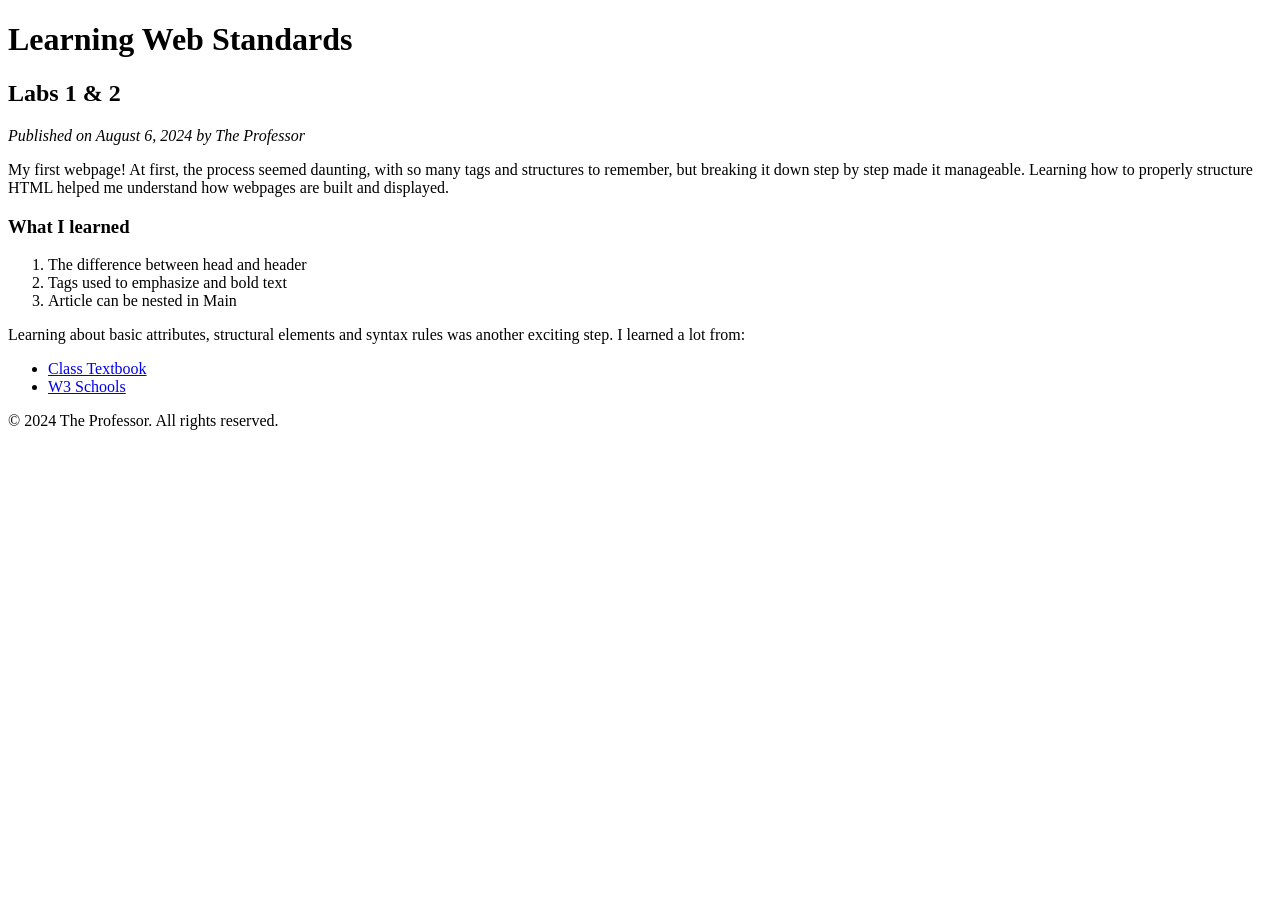
<file: lab02/index.html>
<!DOCTYPE html>
<html lang="en">
<head>
    <meta charset="UTF-8">
    <meta name="viewport" content="width=device-width, initial-scale=1.0">
    <title>Learning Web Standards</title>
</head>
<body>
        <header>
            <h1>Learning Web Standards</h1>
        </header>

        <main>
            <article>

            
            <h2>Labs 1 & 2</h2>

            <p><em>Published on August 6, 2024 by The Professor </em></p>

            <p>My first webpage! At first, the process seemed daunting, 
               with so many tags and structures to remember, but breaking
               it down step by step made it manageable. Learning how to properly
               structure HTML helped me understand how webpages are built and displayed.
            </p>

            <h3>What I learned</h3>

            <ol>
                <li>The difference between head and header</li>
                <li>Tags used to emphasize and bold text</li>
                <li>Article can be nested in Main</li>
            </ol>

            <p>Learning about basic attributes, structural elements and syntax rules was another exciting step. 
                I learned a lot from:
            </p>

            <ul>
                <li> <a href ="https://opencontent.ccbcmd.edu/csit121/">Class Textbook</a></li>
                <li> <a href = "https://www.w3schools.com/html/"> W3 Schools</a></li>
            
            </ul>

            </article>
        </main>
        
        
        <footer>
            <p>&copy; 2024 The Professor. All rights reserved.</p>
        </footer>

    
</body>
</html>
</file>
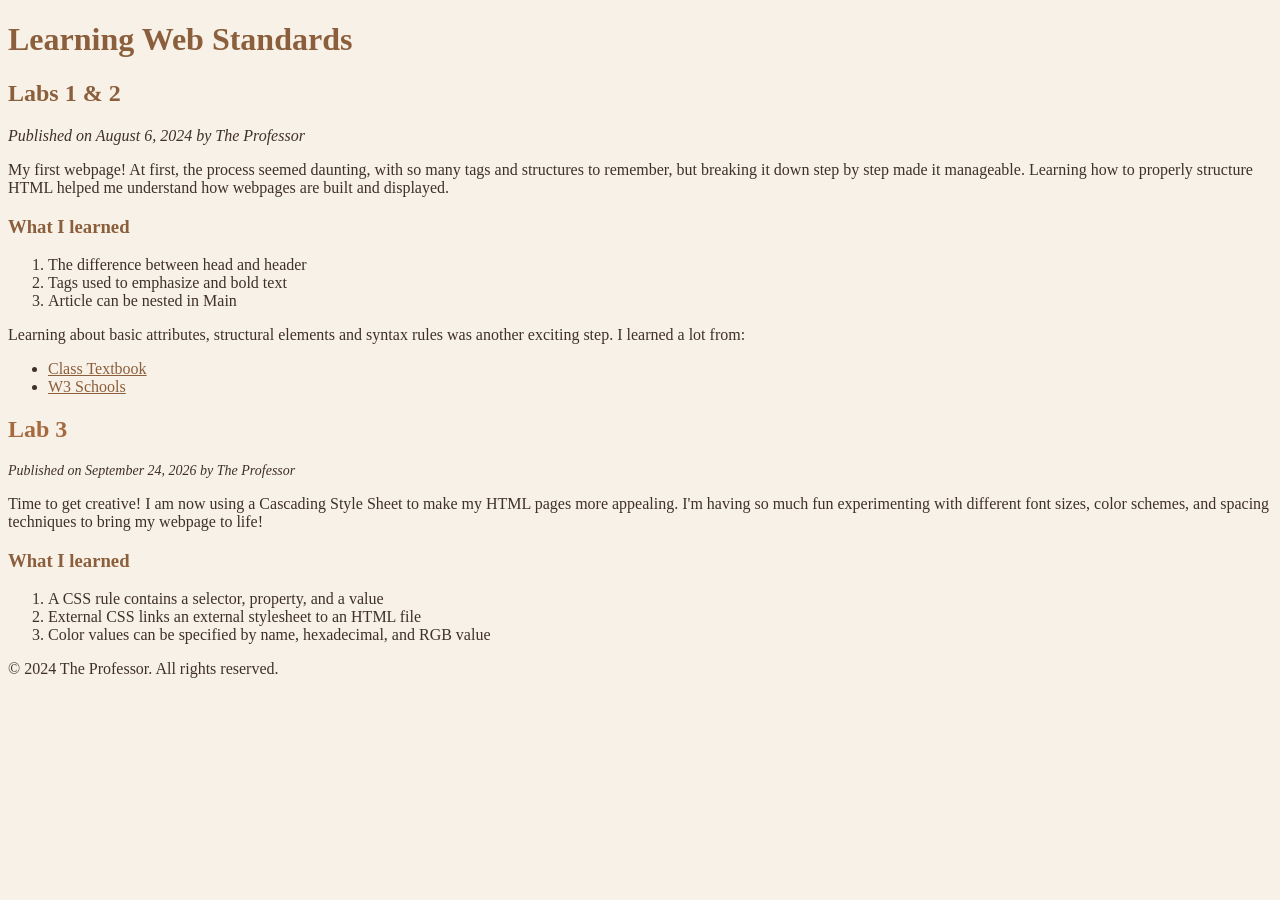
<file: lab03/index.html>
<!DOCTYPE html>
<html lang="en">
<head>
    <meta charset="UTF-8">
    <meta name="viewport" content="width=device-width, initial-scale=1.0">
    <title>Learning Web Standards</title>
    <link rel="stylesheet" href="style.css">
</head>
<body>
        <header>
            <h1>Learning Web Standards</h1>
        </header>

        <main>
            <article>

            
            <h2>Labs 1 & 2</h2>

            <p><em>Published on August 6, 2024 by The Professor </em></p>

            <p>My first webpage! At first, the process seemed daunting, 
               with so many tags and structures to remember, but breaking
               it down step by step made it manageable. Learning how to properly
               structure HTML helped me understand how webpages are built and displayed.
            </p>

            <h3>What I learned</h3>

            <ol>
                <li>The difference between head and header</li>
                <li>Tags used to emphasize and bold text</li>
                <li>Article can be nested in Main</li>
            </ol>

            <p>Learning about basic attributes, structural elements and syntax rules was another exciting step. 
                I learned a lot from:
            </p>

            <ul>
                <li> <a href ="https://opencontent.ccbcmd.edu/csit121/">Class Textbook</a></li>
                <li> <a href = "https://www.w3schools.com/html/"> W3 Schools</a></li>
            
            </ul>

            </article>

            <article>
                <h2 id="lab3">Lab 3</h2>

                <p class="date"><em>Published on September 24, 2026 by The Professor</em></p>

                <p> Time to get creative! I am now using a Cascading Style Sheet to make my HTML pages
                    more appealing. I'm having so much fun experimenting with different font sizes,
                    color schemes, and spacing techniques to bring my webpage to life!
                </p>

                <h3>What I learned</h3>
            
            <ol>
                <li>A CSS rule contains a selector, property, and a value</li>
                <li>External CSS links an external stylesheet to an HTML file</li>
                <li>Color values can be specified by name, hexadecimal, and RGB value</li>
            </ol>

            </article>
        </main>
        
        
        <footer>
            <p>&copy; 2024 The Professor. All rights reserved.</p>
        </footer>

    
</body>
</html>
</file>
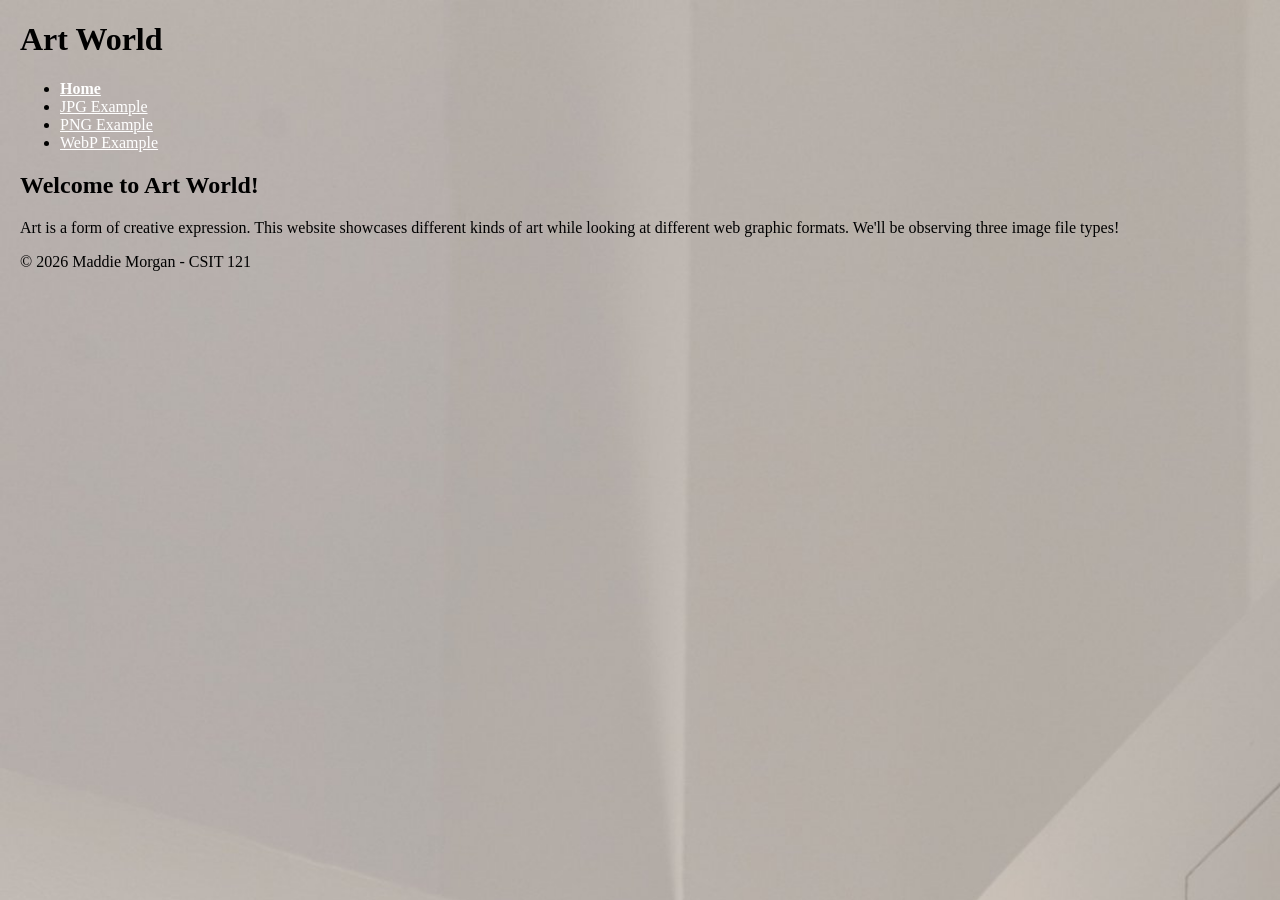
<file: lab04/index.html>
<!DOCTYPE html>
<html lang="en">
<head>
    <meta charset="UTF-8">
    <meta name="viewport" content="width=device-width, initial-scale=1.0">
    <title>My Art Webpage </title>
    <link rel ="stylesheet" href="styles.css">
    <link rel ="icon" href="favicon.ico" type="image/x-icon">
</head>
<body>
    <header>
        <h1>Art World</h1>
        <nav>
            <ul>
                <li><a href="index.html" class="current">Home</a></li>
                <li><a href="jpg.html">JPG Example</a></li> 
                <li><a href="png.html">PNG Example</a></li>
                <li><a href="webp.html">WebP Example</a></li>
            </ul>
        </nav>
    </header>


    <main>
        <h2>Welcome to Art World!</h2>
        <p> Art is a form of creative expression. This website showcases different kinds of art while looking at
            different web graphic formats. We'll be observing three image file types!
        </p>

    </main>
    
    <footer>
        <P>&copy; 2026 Maddie Morgan - CSIT 121 </P>
    </footer>
    
</body>
</html>
</file>
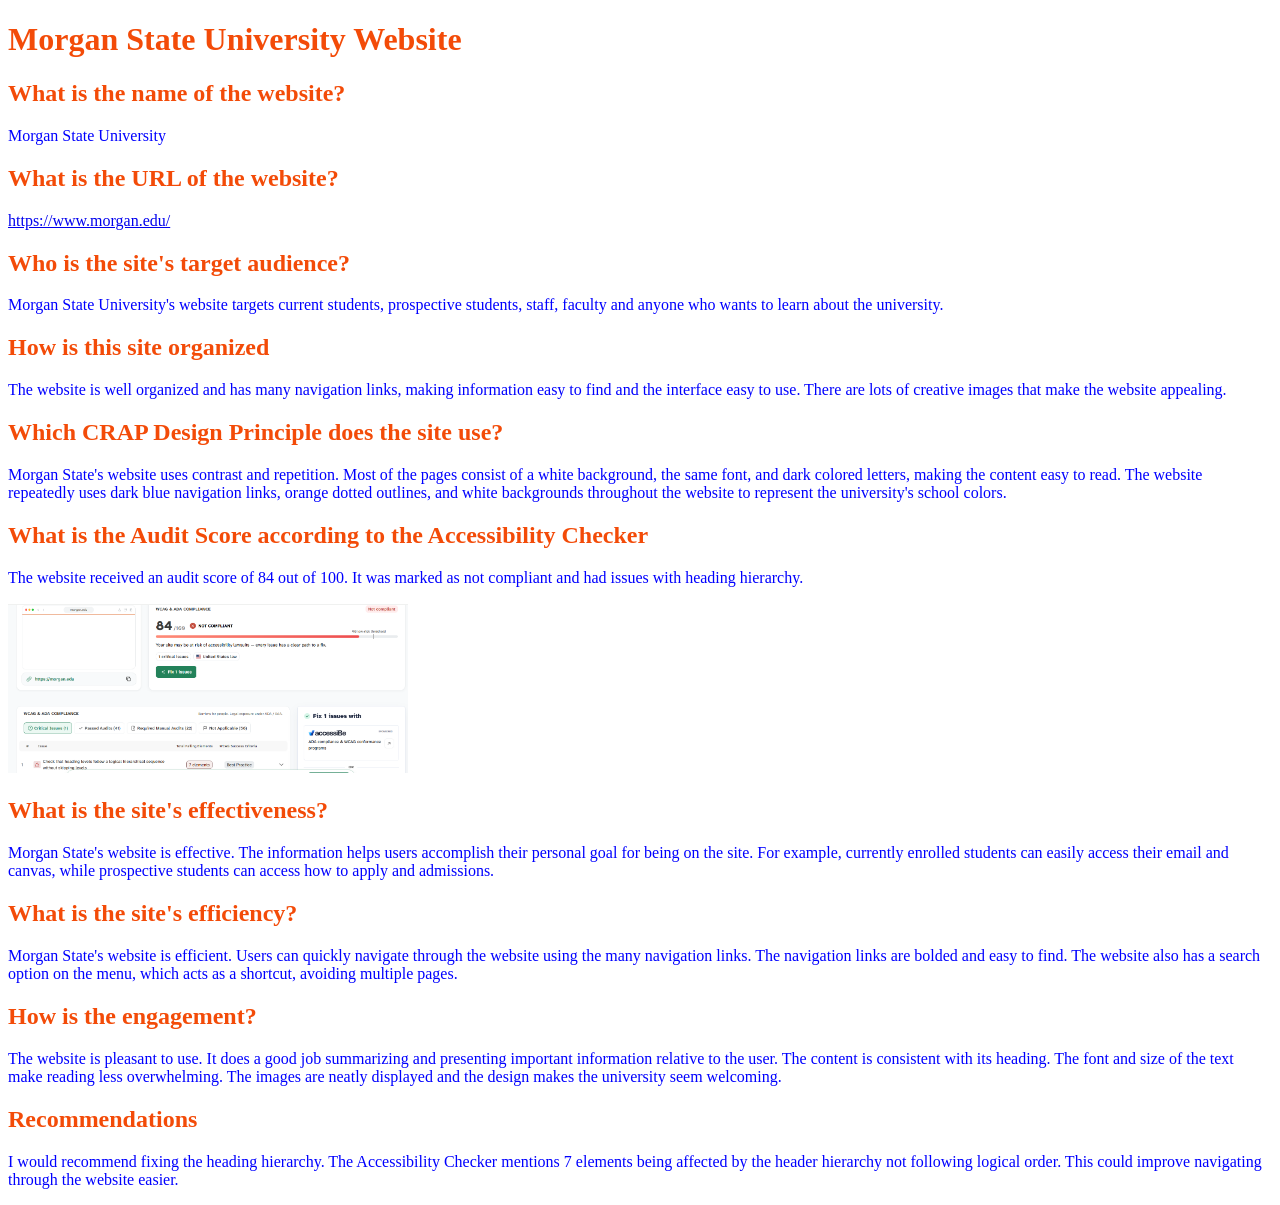
<file: lab06/index.html>
<!DOCTYPE html>
<html lang="en">
<head>
    <meta charset="UTF-8">
    <meta name="viewport" content="width=device-width, initial-scale=1.0">
    <title>Morgan State University Evaluation</title>
    <style> 
        img {
            width:400px;
            height:auto;
        }

        p{
            color:blue;
        }

        h1, h2{
            color:rgb(243, 75, 8);
        }

        a:hover{
                        color:rgb(243, 75, 8);
        }
    </style>
</head>
<body>
    <header>
        <h1> Morgan State University Website</h1>
    </header>
    <main>
        <section>
            <h2>What is the name of the website?</h2>
            <p>Morgan State University</p>

        </section>

        <section>
            <h2>What is the URL of the website?</h2>
            <p>
                <a href="https://www.morgan.edu/">https://www.morgan.edu/</a>
            </p>    
        </section>

        <section>
            <h2>Who is the site's target audience?</h2>
            <p>
                Morgan State University's website targets current students, 
                prospective students, staff, faculty and anyone who wants to
                learn about the university.
            </p>
        </section>

        <section>
           <h2>How is this site organized</h2>
           <p>
                The website is well organized and has many
                navigation links, making information easy to find
                and the interface easy to use. There are lots of creative images
                that make the website appealing.

           </p>
        </section>

        <section>
            <h2>Which CRAP Design Principle does the site use?</h2>
            <p> 
                Morgan State's website uses contrast and repetition. Most 
                of the pages consist of a white background, the same font, and dark colored letters,
                making the content easy to read. The website repeatedly uses
                dark blue navigation links, orange dotted outlines, and white backgrounds
                throughout the website to represent the university's school colors. 
            </p>
        </section>

        <section>
            <h2>What is the Audit Score according to the Accessibility Checker </h2>
            <p>
               The website received an audit score of 84 out of 100.
               It was marked as not compliant and had issues with heading hierarchy. 
            </p>
            <img src="msuchecker.png" alt="Accessibility Checker Results for Morgan State University website">
        </section>

        <section>
            <h2>What is the site's effectiveness?</h2>
            <p>
                Morgan State's website is effective. The information
                helps users accomplish their personal goal for being on the site.
                For example, currently enrolled students can easily
                access their email and canvas, while prospective students
                can access how to apply and admissions.
            </p>
        </section>

          <section>
            <h2>What is the site's efficiency?</h2>
            <p>
                Morgan State's website is efficient. Users can quickly navigate through
                the website using the many navigation links. The navigation links are 
                bolded and easy to find. The website also has a search option on the menu, 
                which acts as a shortcut, avoiding multiple pages. 
            </p>
         </section>
           
         
         <section>
            <h2>How is the engagement?</h2>
            <p>
                The website is pleasant to use. It does a good job summarizing and presenting 
                important information relative to the user. The content is consistent with its heading.
                The font and size of the text make reading less overwhelming. The images
                are neatly displayed and the design makes the university seem welcoming. 
            </p>
        </section>

        <section>
            <h2>Recommendations</h2>
            <p>
                I would recommend fixing the heading hierarchy. The Accessibility
                Checker mentions 7 elements being affected by the header hierarchy not following
                logical order. This could improve navigating through the website easier. 
            </p>
        </section>

        
    </main>
    
</body>
</html>
</file>
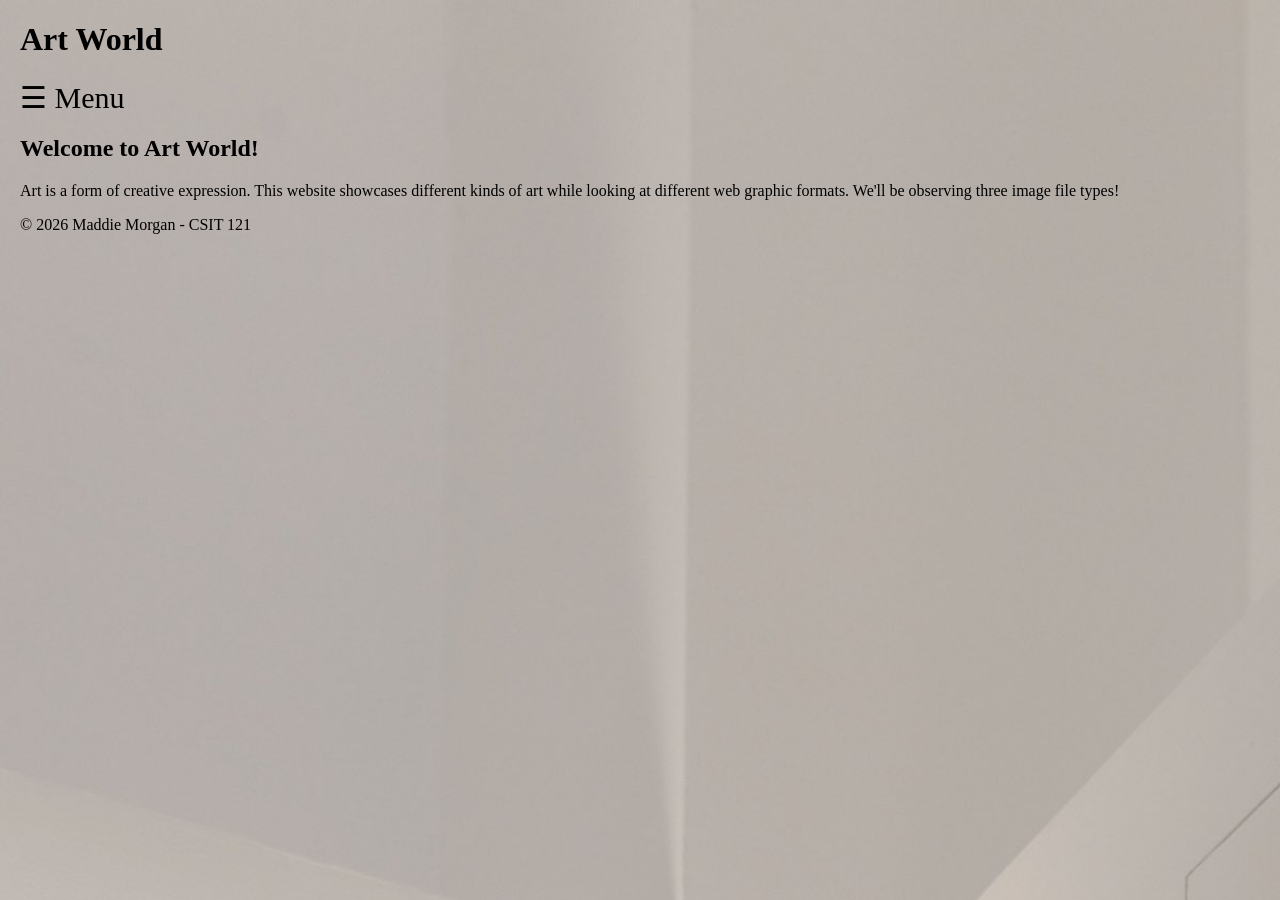
<file: lab08/index.html>
<!DOCTYPE html>
<html lang="en">
<head>
    <meta charset="UTF-8">
    <meta name="viewport" content="width=device-width, initial-scale=1.0">
    <title>My Art Webpage </title>
    <link rel ="stylesheet" href="styles.css">
    <link rel ="icon" href="favicon.ico" type="image/x-icon">
</head>
<body>
    <header>
        <h1>Art World</h1>
            <nav id="mySidenav" class="sidenav">
                <a href="javascript:void(0)" class="closebtn" onclick="closeNav()">&times;</a>
                <a href="index.html" class="current">Home</a>
                <a href="jpg.html">JPG Example</a>
                <a href="png.html">PNG Example</a>
                <a href="webp.html">WebP Example</a>
            </nav>
            <span style="font-size:30px;cursor:pointer" onclick="openNav()">&#9776; Menu</span>
    </header>


    <main>
        <h2>Welcome to Art World!</h2>
        <p> Art is a form of creative expression. This website showcases different kinds of art while looking at
            different web graphic formats. We'll be observing three image file types!
        </p>

    </main>
    
    <footer>
        <P>&copy; 2026 Maddie Morgan - CSIT 121 </P>
    </footer>

    <script>
        function openNav() {
        document.getElementById("mySidenav").style.width = "250px";
        }

        function closeNav() {
        document.getElementById("mySidenav").style.width = "0";
        }
    </script>
    
</body>
</html>
</file>
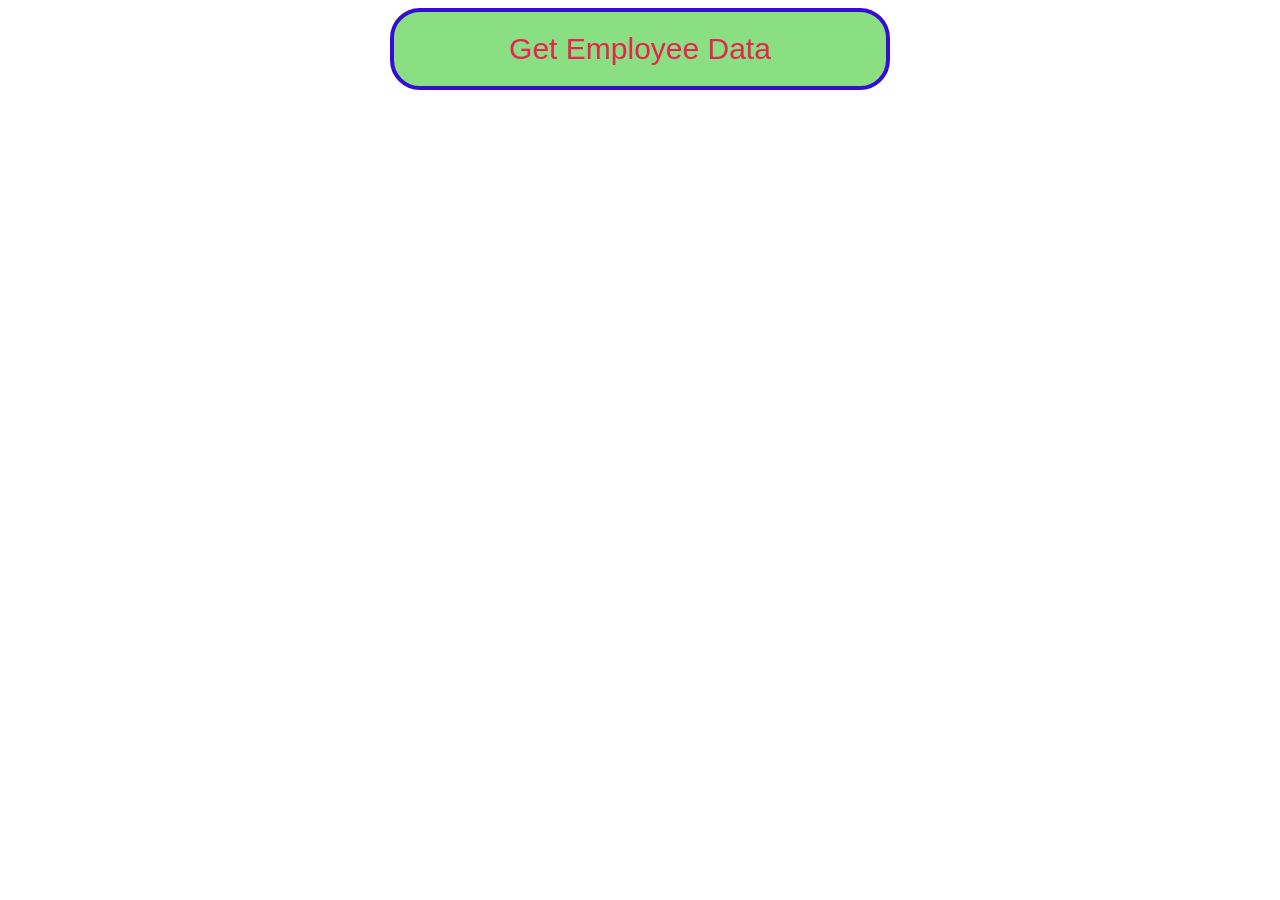
<file: lab09/index.html>
<!DOCTYPE html>
<html lang="en">
<head>
    <meta charset="UTF-8">
    <title>Reads the XML data using JavaScript</title>

    <!-- CSS -->
    <style>
        table {
            border-collapse: collapse;
            width: 100%;
        }

        th,
        td {
            text-align: left;
            padding: 8px;
        }

        tr:nth-child(even) {
            background-color: #7ce2af
        }

        th {
            background-color: #7c0f65;
            color: white;
        }

        .button {
            position: relative;
            text-align: center;
            padding: 20px;
            border: 4px solid rgb(55, 12, 211);
            background: rgba(20, 192, 4, 0.5);
            color: rgb(230, 36, 78);
            outline: none;
            border-radius: 30px;
            font-size: 30px;
            width: 500px;

        }

        .button:hover {
            color: black;
            background: white;
        }

        .button-container {
            text-align: center;
        }
    </style>

    <!--JavaScript-->
    <script>
       function loadXMLDoc() {
    // AI-assisted code: Toggle employee table visibility
    let table = document.getElementById("id");
    let button = document.getElementById("employeeButton");

    if (table.style.display === "table") {
        table.style.display = "none";
        button.textContent = "Get Employee Data";
        return;
    }

    let xmlhttp = new XMLHttpRequest();
            xmlhttp.onreadystatechange = function () {

                // Request finished and response 
                // is ready and Status is "OK"
                if (this.readyState == 4 && this.status == 200) {
                    empDetails(this);
                }
            };

            // employee.xml is the external xml file
            xmlhttp.open("GET", "employee.xml", true);
            xmlhttp.send();
        }

        function empDetails(xml) {
            let i;
            let xmlDoc = xml.responseXML;
            let table =
                `<tr><th>Firstname</th><th>Lastname</th>
                    <th>Title</th><th>Division</th>
                    <th>Building</th><th>Room</th>
                </tr>`;
            let x = xmlDoc.getElementsByTagName("employee");

            // Start to fetch the data by using TagName 
            for (i = 0; i < x.length; i++) {
                table += "<tr><td>" +
                    x[i].getElementsByTagName("firstname")[0]
                        .childNodes[0].nodeValue + "</td><td>" +
                    x[i].getElementsByTagName("lastname")[0]
                        .childNodes[0].nodeValue + "</td><td>" +
                    x[i].getElementsByTagName("title")[0]
                        .childNodes[0].nodeValue + "</td><td>" +
                    x[i].getElementsByTagName("division")[0]
                        .childNodes[0].nodeValue + "</td><td>" +
                    x[i].getElementsByTagName("building")[0]
                        .childNodes[0].nodeValue + "</td><td>" +
                    x[i].getElementsByTagName("room")[0]
                        .childNodes[0].nodeValue + "</td></tr>";
            }

            // Print the xml data in table form
            document.getElementById("id").innerHTML = table;
            // AI-assisted code: Show the table and update the button text
            document.getElementById("id").style.display = "table";
            document.getElementById("employeeButton").textContent = "Close Employee Data";
        }
    </script>
</head>

<body>
    <div class="button-container">
        <button type="button" id="employeeButton" class="button" onclick="loadXMLDoc()">
                Get Employee Data
        </button>
    </div>

    <br><br>
    <table id="id"></table>
</body>

</html>
</file>
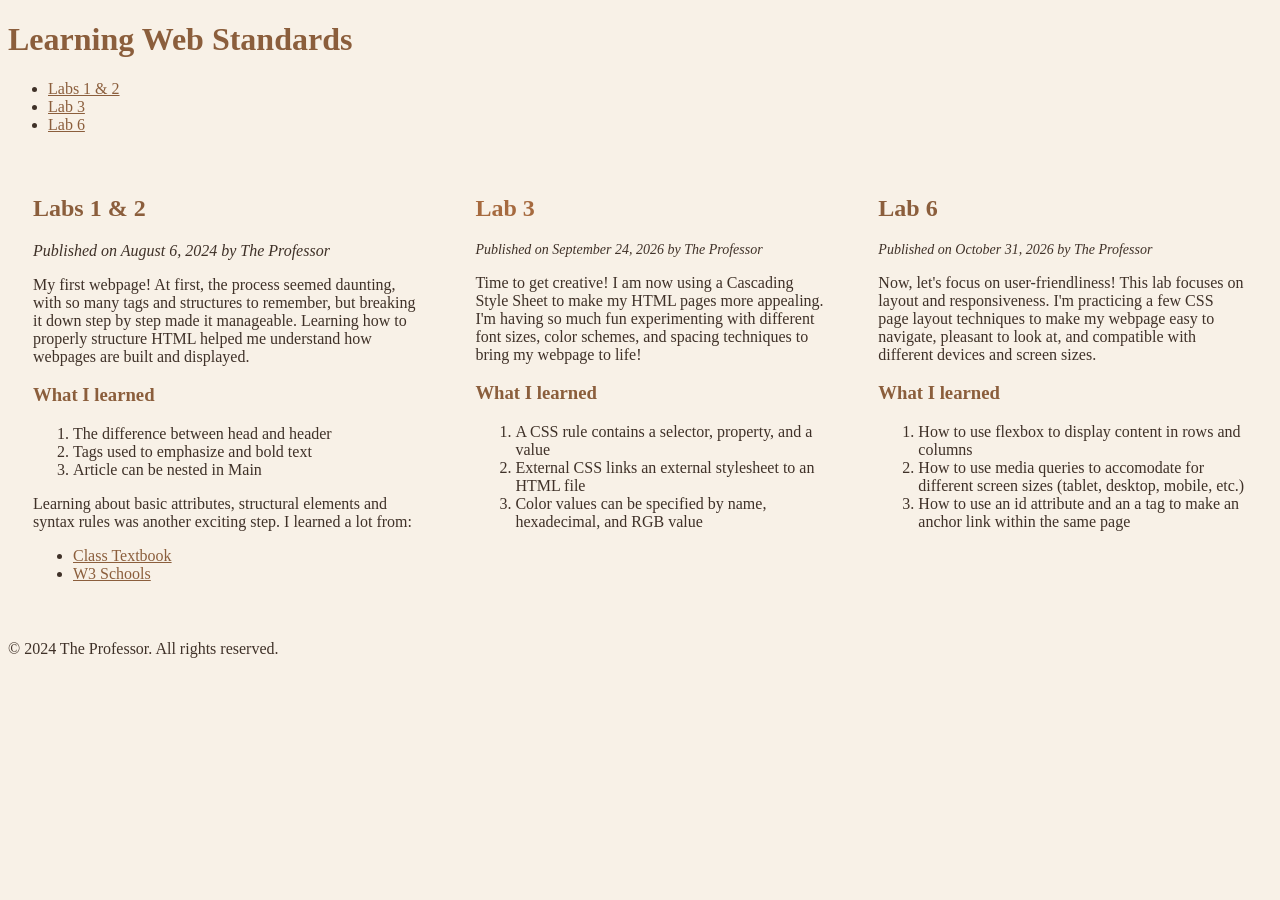
<file: layoutlab/index.html>
<!DOCTYPE html>
<html lang="en">
<head>
    <meta charset="UTF-8">
    <meta name="viewport" content="width=device-width, initial-scale=1.0">
    <title>Learning Web Standards</title>
    <link rel="stylesheet" href="style.css">
</head>
<body>
        <header>
            <h1>Learning Web Standards</h1>
        </header>

    
        <nav>
            <ul>    

                <li>
                <a href="#labs1&2">Labs 1 & 2</a>
                </li>

                <li>
                <a href="#lab3">Lab 3</a>
                </li>

                <li>
                <a href="#lab6">Lab 6</a>
                </li>
            </ul>
        </nav>

        <main>
            <article id ="labs1&2">

            
            <h2>Labs 1 & 2</h2>

            <p><em>Published on August 6, 2024 by The Professor </em></p>

            <p>My first webpage! At first, the process seemed daunting, 
               with so many tags and structures to remember, but breaking
               it down step by step made it manageable. Learning how to properly
               structure HTML helped me understand how webpages are built and displayed.
            </p>

            <h3>What I learned</h3>

            <ol>
                <li>The difference between head and header</li>
                <li>Tags used to emphasize and bold text</li>
                <li>Article can be nested in Main</li>
            </ol>

            <p>Learning about basic attributes, structural elements and syntax rules was another exciting step. 
                I learned a lot from:
            </p>

            <ul>
                <li> <a href ="https://opencontent.ccbcmd.edu/csit121/">Class Textbook</a></li>
                <li> <a href = "https://www.w3schools.com/html/"> W3 Schools</a></li>
            
            </ul>

            </article>

            <article>
                <h2 id="lab3">Lab 3</h2>

                <p class="date"><em>Published on September 24, 2026 by The Professor</em></p>

                <p> Time to get creative! I am now using a Cascading Style Sheet to make my HTML pages
                    more appealing. I'm having so much fun experimenting with different font sizes,
                    color schemes, and spacing techniques to bring my webpage to life!
                </p>

                <h3>What I learned</h3>
            
            <ol>
                <li>A CSS rule contains a selector, property, and a value</li>
                <li>External CSS links an external stylesheet to an HTML file</li>
                <li>Color values can be specified by name, hexadecimal, and RGB value</li>
            </ol>

            </article>

            <article>
                <h2 id="lab6">Lab 6</h2>

                <p class="date"><em>Published on October 31, 2026 by The Professor</em></p>

                <p>Now, let's focus on user-friendliness! This lab focuses on layout and responsiveness. I'm practicing
                    a few CSS page layout techniques to make my webpage easy to navigate, pleasant to look at, and compatible 
                    with different devices and screen sizes.
                    
                </p>

                <h3>What I learned</h3>

                <ol>
                    <li>How to use flexbox to display content in rows and columns</li>
                    <li>How to use media queries to accomodate for different screen sizes (tablet, desktop, mobile, etc.)</li>
                    <li>How to use an id attribute and an a tag to make an anchor link within the same page</li>
                </ol>


            </article>
        </main>
        
        
        <footer>
            <p>&copy; 2024 The Professor. All rights reserved.</p>
        </footer>

    
</body>
</html>
</file>
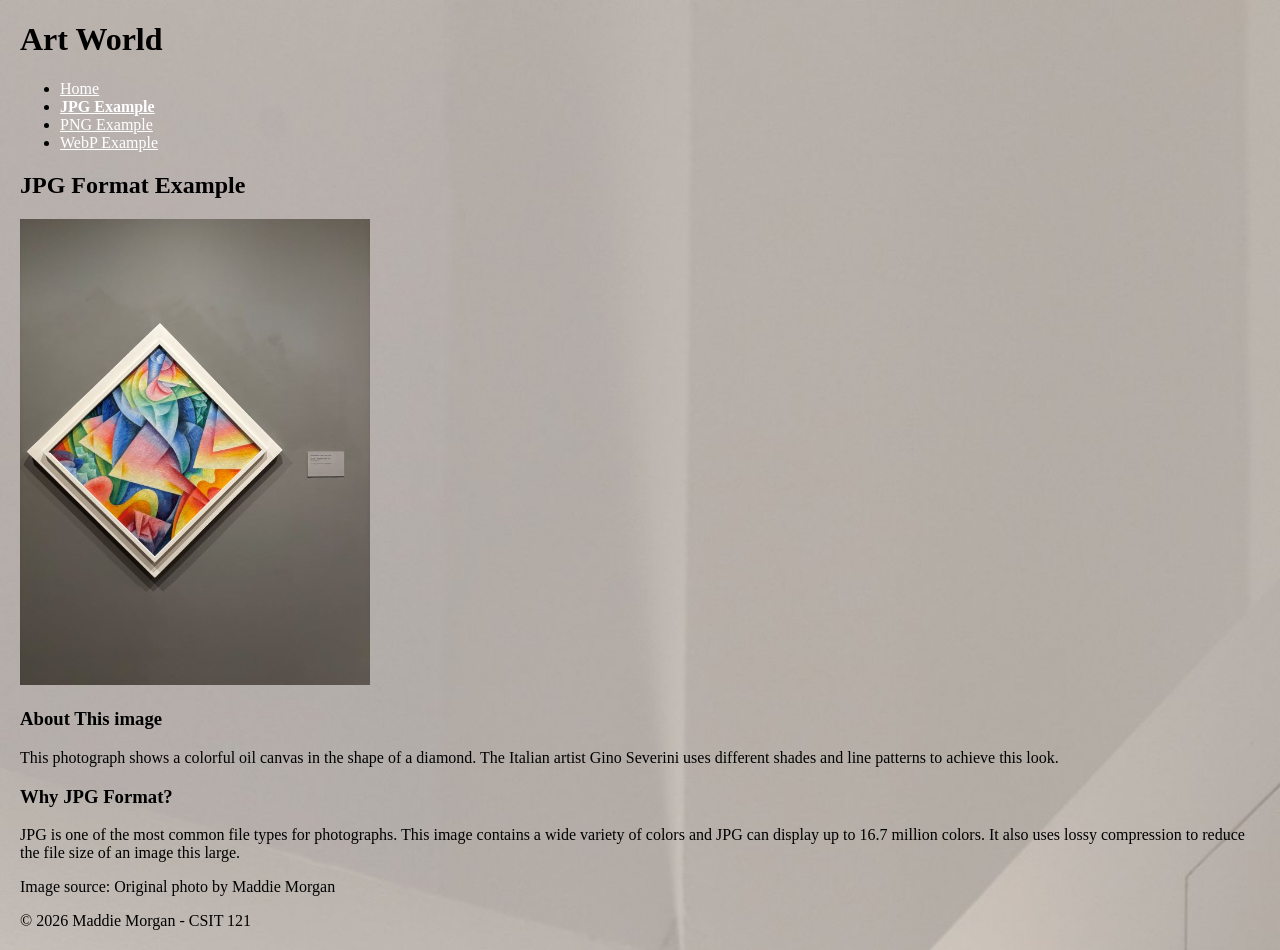
<file: lab04/jpg.html>
<!DOCTYPE html>
<html lang="en">
<head>
    <meta charset="UTF-8">
    <meta name="viewport" content="width=device-width, initial-scale=1.0">
    <title>JPG Example</title>
    <link rel ="stylesheet" href="styles.css">
    <link rel ="icon" href="favicon.ico" type="image/x-icon">

</head>
<body>
    <header>
        <h1>Art World</h1>
        <nav>
            <ul>
                <li><a href="index.html">Home</a></li>
                <li><a href="jpg.html" class="current">JPG Example</a></li> 
                <li><a href="png.html">PNG Example</a></li>
                <li><a href="webp.html">WebP Example</a></li>
            </ul>
        </nav>
    </header>


    <main>
        <h2>JPG Format Example</h2>
        <img src ="images/museum.jpg" alt="Colorful painting in Metropolitan Museum">
        
        <section>
            <h3>About This image</h3>
            <p>
                This photograph shows a colorful oil canvas in the shape of a diamond. 
                The Italian artist Gino Severini uses different shades and line patterns to achieve
                this look. 
            </p>
        </section>
        
        
        <section>
            <h3>Why JPG Format?</h3>
            <p> JPG is one of the most common file types for photographs. This image contains a wide variety of colors
                and JPG can display up to 16.7 million colors. It also uses lossy compression to reduce the file size 
                of an image this large.
            </p>
        </section>
        
        <div>
            <p>Image source: Original photo by Maddie Morgan</p>
        </div>

    </main>
    
    <footer>
        <P>&copy; 2026 Maddie Morgan - CSIT 121 </P>
    </footer>
    
</body>
</html>
</file>
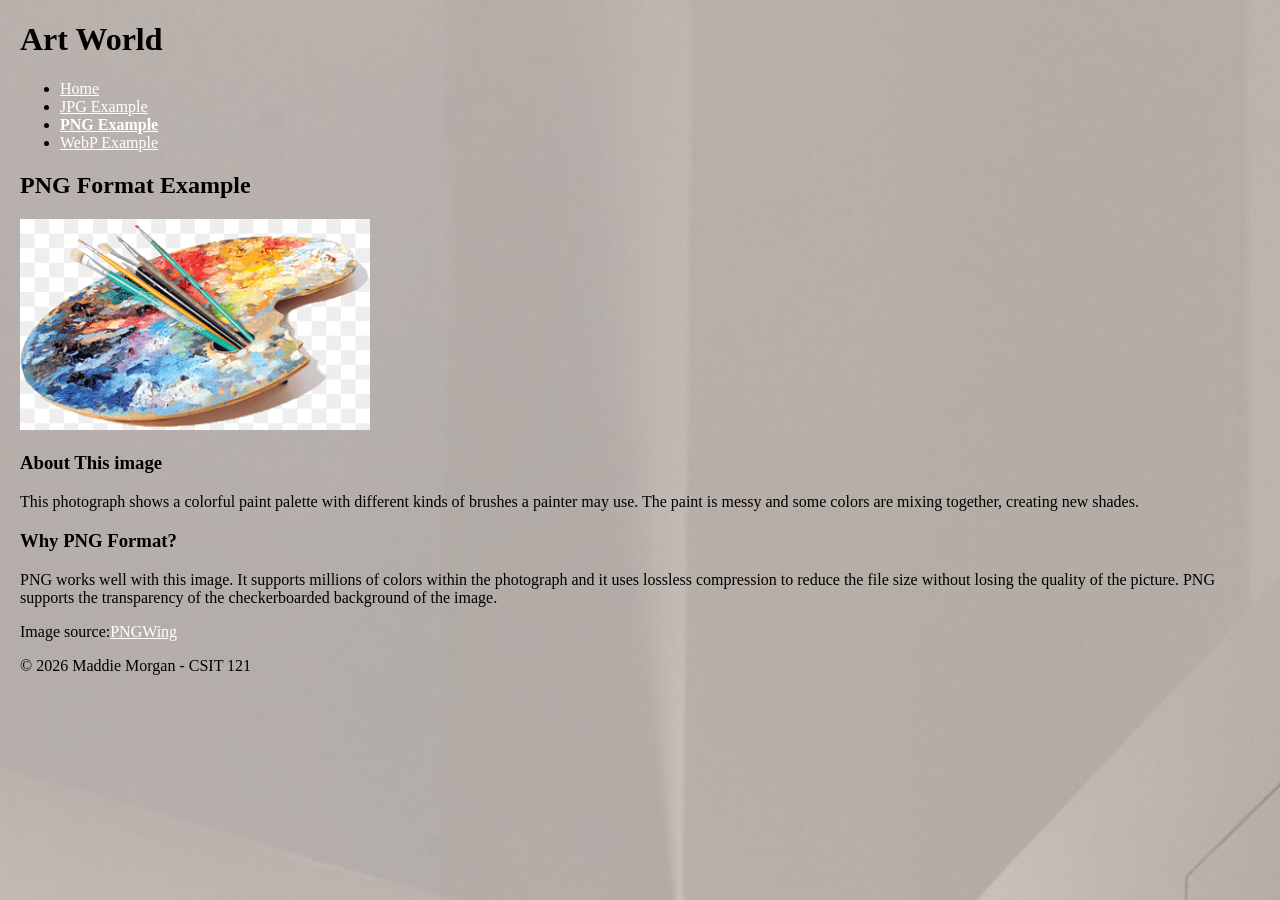
<file: lab04/png.html>
<!DOCTYPE html>
<html lang="en">
<head>
    <meta charset="UTF-8">
    <meta name="viewport" content="width=device-width, initial-scale=1.0">
    <title>PNG Example</title>
    <link rel ="stylesheet" href="styles.css">
    <link rel ="icon" href="favicon.ico" type="image/x-icon">

</head>
<body>
    <header>
        <h1>Art World</h1>
        <nav>
            <ul>
                <li><a href="index.html">Home</a></li>
                <li><a href="jpg.html">JPG Example</a></li> 
                <li><a href="png.html" class="current">PNG Example</a></li>
                <li><a href="webp.html">WebP Example</a></li>
            </ul>
        </nav>
    </header>


    <main>
        <h2>PNG Format Example</h2>
        <img src ="images/palette.png" alt="Colorful paint palette with paintbrushes">
        
        <section>
            <h3>About This image</h3>
            <p>
                This photograph shows a colorful paint palette with different kinds of brushes
                a painter may use. The paint is messy and some colors are mixing together,
                creating new shades. 
            </p>
        </section>
        
        
        <section>
            <h3>Why PNG Format?</h3>
            <p> 
            PNG works well with this image. It supports millions of colors
            within the photograph and it uses lossless compression to reduce 
            the file size without losing the quality of the picture. PNG supports the transparency
            of the checkerboarded background of the image.
            </p>
        </section>
        
        <div>
            <p>Image source:<a href="https//www.pngwing.com/en/free-png-zsqks" target="_blank">PNGWing</a></p>
        </div>

    </main>
    
    <footer>
        <P>&copy; 2026 Maddie Morgan - CSIT 121 </P>
    </footer>
    
</body>
</html>
</file>
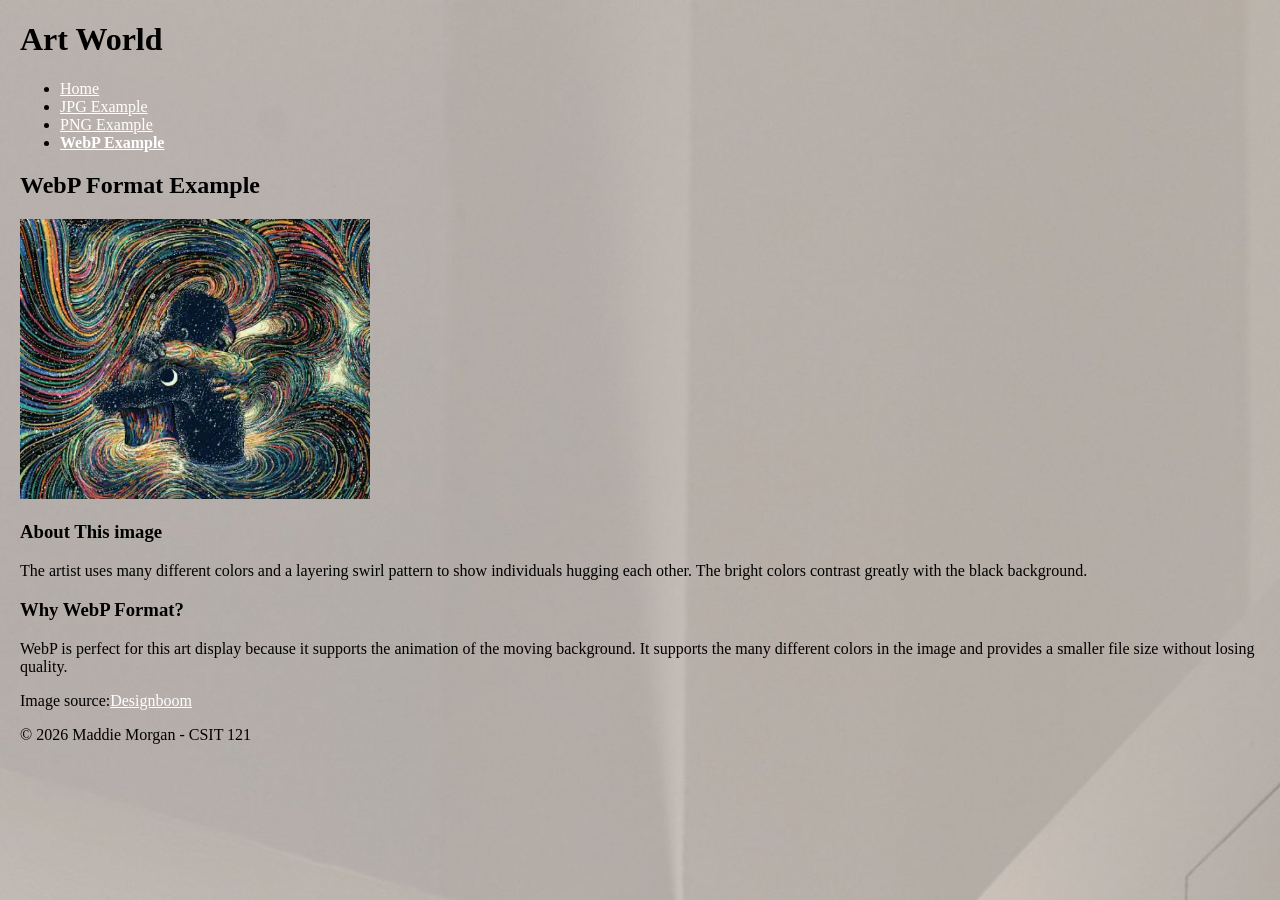
<file: lab04/webp.html>
<!DOCTYPE html>
<html lang="en">
<head>
    <meta charset="UTF-8">
    <meta name="viewport" content="width=device-width, initial-scale=1.0">
    <title>WebP Example</title>
    <link rel ="stylesheet" href="styles.css">
    <link rel ="icon" href="favicon.ico" type="image/x-icon">

</head>
<body>
    <header>
        <h1>Art World</h1>
        <nav>
            <ul>
                <li><a href="index.html">Home</a></li>
                <li><a href="jpg.html">JPG Example</a></li> 
                <li><a href="png.html">PNG Example</a></li>
                <li><a href="webp.html" class="current">WebP Example</a></li>
            </ul>
        </nav>
    </header>


    <main>
        <h2>WebP Format Example</h2>
        <img src ="images/art2.webp" alt="Color artwork of two people embracing each other in swirl pattern.">
        
        <section>
            <h3>About This image</h3>
            <p>
                The artist uses many different colors and a layering swirl
                pattern to show individuals hugging each other. The bright colors
                contrast greatly with the black background. 
            </p>
        </section>
        
        
        <section>
            <h3>Why WebP Format?</h3>
            <p> 
            WebP is perfect for this art display because it supports the animation of the moving background.
            It supports the many different colors in the image and provides a smaller file size without 
            losing quality. 
            </p>
        </section>
        
        <div>
            <p>Image source:<a href="https://static.designboom.com/wp-content/uploads/2016/09/gif-designboom-500.gif" target="_blank">Designboom</a></p>
        </div>

    </main>
    
    <footer>
        <P>&copy; 2026 Maddie Morgan - CSIT 121 </P>
    </footer>
    
</body>
</html>
</file>
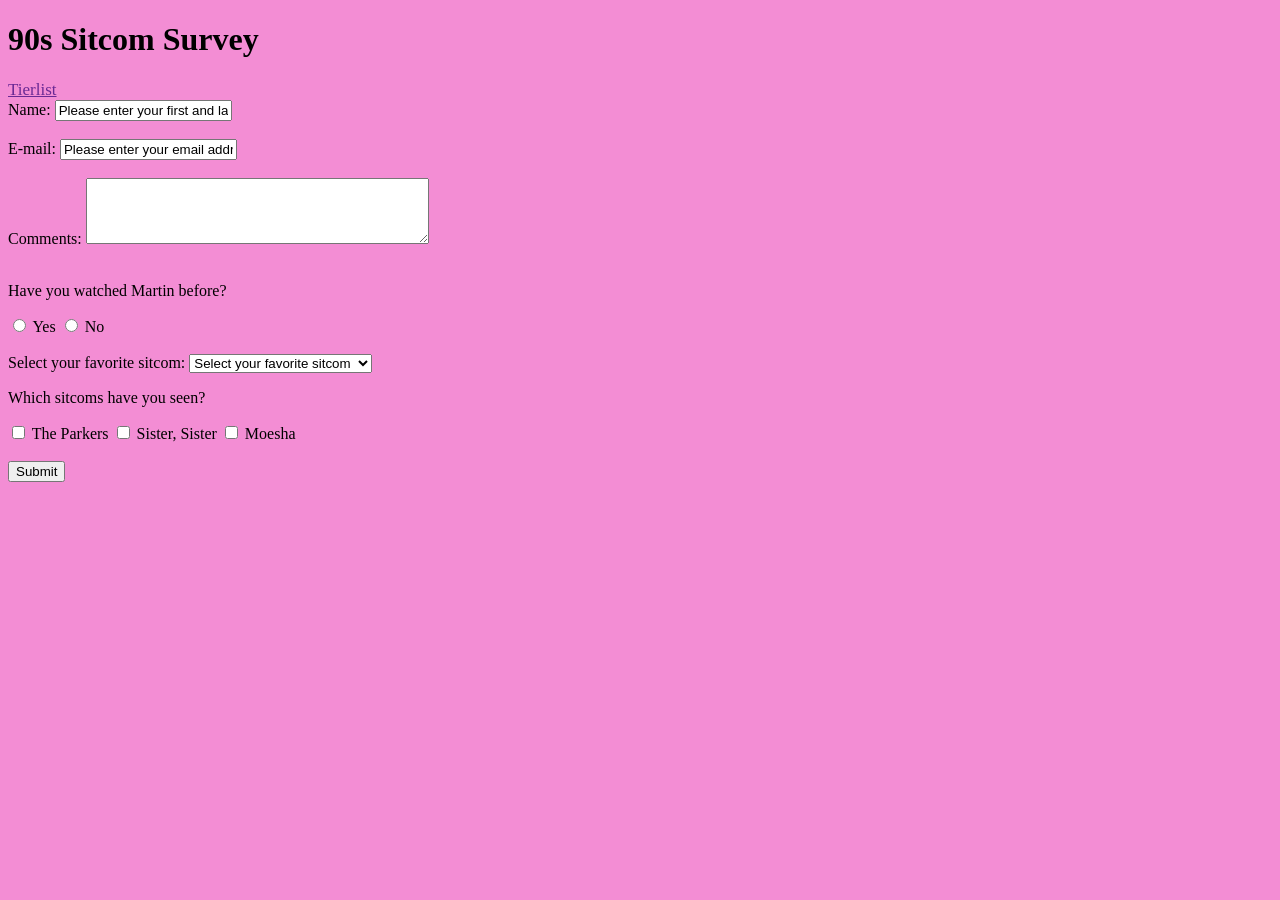
<file: lab07/contact.html>
<!DOCTYPE html>
<html lang="en">
<head>
    <meta charset="UTF-8">
    <meta name="viewport" content="width=device-width, initial-scale=1.0">
    <title>Survey</title>
    <link rel="stylesheet" href="style.css">
</head>
<body>
    <h1>90s Sitcom Survey</h1>
    <nav>
        <a href="tierlist.html">Tierlist</a>
    
    </nav>
    <form method="get">
        <label for="name">Name: </label>
        <input type="text" name="name" id="name" value="Please enter your first and last name">
        <br><br>

        <label for="email">E-mail: </label>
        <input type="email" name="email" id="email" value="Please enter your email address" >
        <br><br>

        <label for="comments">Comments:</label> 
        <textarea name="comments" id="comments" rows="4" cols="40"></textarea>
        <br><br>

        <p>Have you watched Martin before?</p>

        <input type="radio" id="yes" name="watchedmartin" value="yes">
        <label for="yes">Yes</label>
        <input type="radio" id="no" name="watchedmartin" value="no">
        <label for="no">No</label>
        <br><br>

        <label for="favsitcom">Select your favorite sitcom:</label>
    
    <select name="favsitcom" id="favsitcom">
        <option value="" disabled selected>Select your favorite sitcom</option>
        <option value="martin">Martin</option>
        <option value="livingsingle">Living Single</option>
        <option value="moesha">Moesha</option>
        <option value="freshprince">The Fresh Prince of Bel-Air</option>
    </select>

    

        <p>Which sitcoms have you seen?</p>
        <input type="checkbox" id="theparkers" name="seen" value="theparkers">
        <label for="theparkers"> The Parkers</label>
        <input type="checkbox" id="sister" name="seen" value="sister">
        <label for="sister"> Sister, Sister</label>
        <input type="checkbox" id="moesha" name="seen" value="moesha">
        <label for="moesha"> Moesha</label>
        <br><br>
        
        <input type="submit" value="Submit"> 


    



    </form>
    
        
    
    
</body>
</html>
</file>
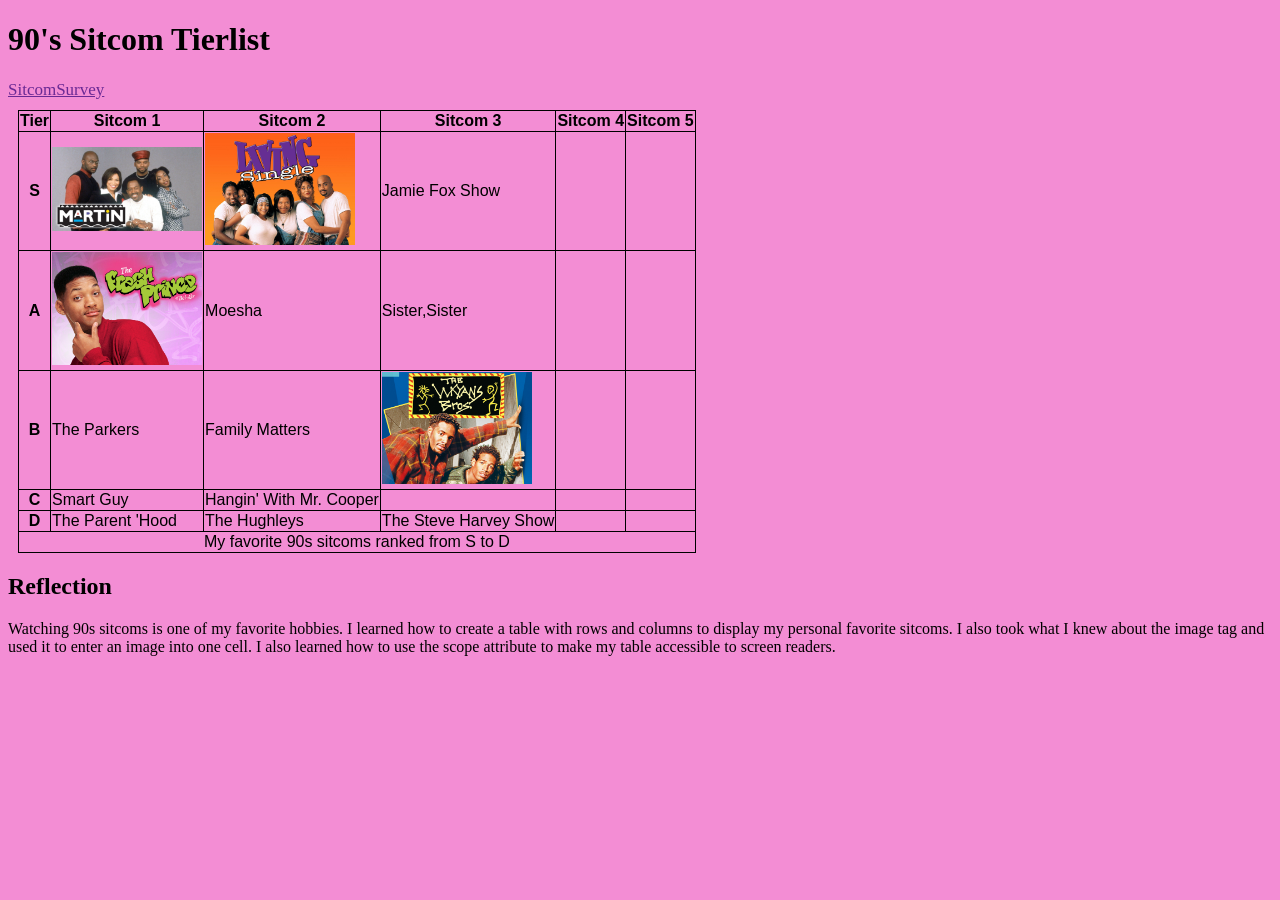
<file: lab07/tierlist.html>
<!DOCTYPE html>
<html lang="en">
<head>
    <meta charset="UTF-8">
    <meta name="viewport" content="width=device-width, initial-scale=1.0">
    <title>90's Sitcom Tierlist</title>
    <link rel="stylesheet" href="style.css">
</head>
<body>
    <h1>90's Sitcom Tierlist </h1>
        <nav>
            <a href="contact.html">SitcomSurvey</a>
        </nav>
    <table>
        <thead>
            <tr>
            <th scope="col">Tier</th>
            <th scope="col">Sitcom 1</th>
            <th scope="col">Sitcom 2</th>
            <th scope="col">Sitcom 3</th>
            <th scope="col">Sitcom 4</th>
            <th scope="col">Sitcom 5</th>
            </tr>
        </thead>

        <tbody>
            <tr>
            <th scope="row">S</th>
            <td><img src="images/martin.jpg" alt="Martin Show"></td>
            <td><img src ="images/livingsingle.jpg" alt="Living Single Show"></td>
            <td>Jamie Fox Show</td>
            <td></td>
            <td></td>
            </tr>
        <tr>
            <th scope="row">A</th>
            <td><img src ="images/freshprince.jpg" alt="Fresh Prince of Bel-Air Show"></td>
            <td>Moesha</td>
            <td>Sister,Sister</td>
            <td></td>
            <td></td>
        </tr>
        <tr>
            <th scope="row">B</th>
            <td>The Parkers</td>
            <td>Family Matters</td>
            <td><img src ="images/wayansbro.jpg" alt="Image of The Wayans Bros. Show"></td>
            <td></td>
            <td></td>
        </tr>
        <tr>
            <th scope="row">C</th>
            <td>Smart Guy</td>
            <td>Hangin' With Mr. Cooper</td>
            <td></td>
            <td></td>
            <td></td>
        </tr>
        <tr>
            <th scope="row">D</th>
            <td>The Parent 'Hood</td>
            <td>The Hughleys</td>
            <td>The Steve Harvey Show</td>
            <td></td>
            <td></td>
        </tr>
        
        </tbody>
        <tfoot>
            <tr>
                <td colspan="6">My favorite 90s sitcoms ranked from S to D</td>
            </tr>
        </tfoot>
    </table>

    <h2>Reflection</h2>
    <p>Watching 90s sitcoms is one of my favorite hobbies. I learned how to create a table with rows
        and columns to display my personal favorite sitcoms. I also took what I knew about the image tag
        and used it to enter an image into one cell. I also learned how to use the scope attribute to make my table accessible
        to screen readers.
    </p>
</body>
</html>
</file>
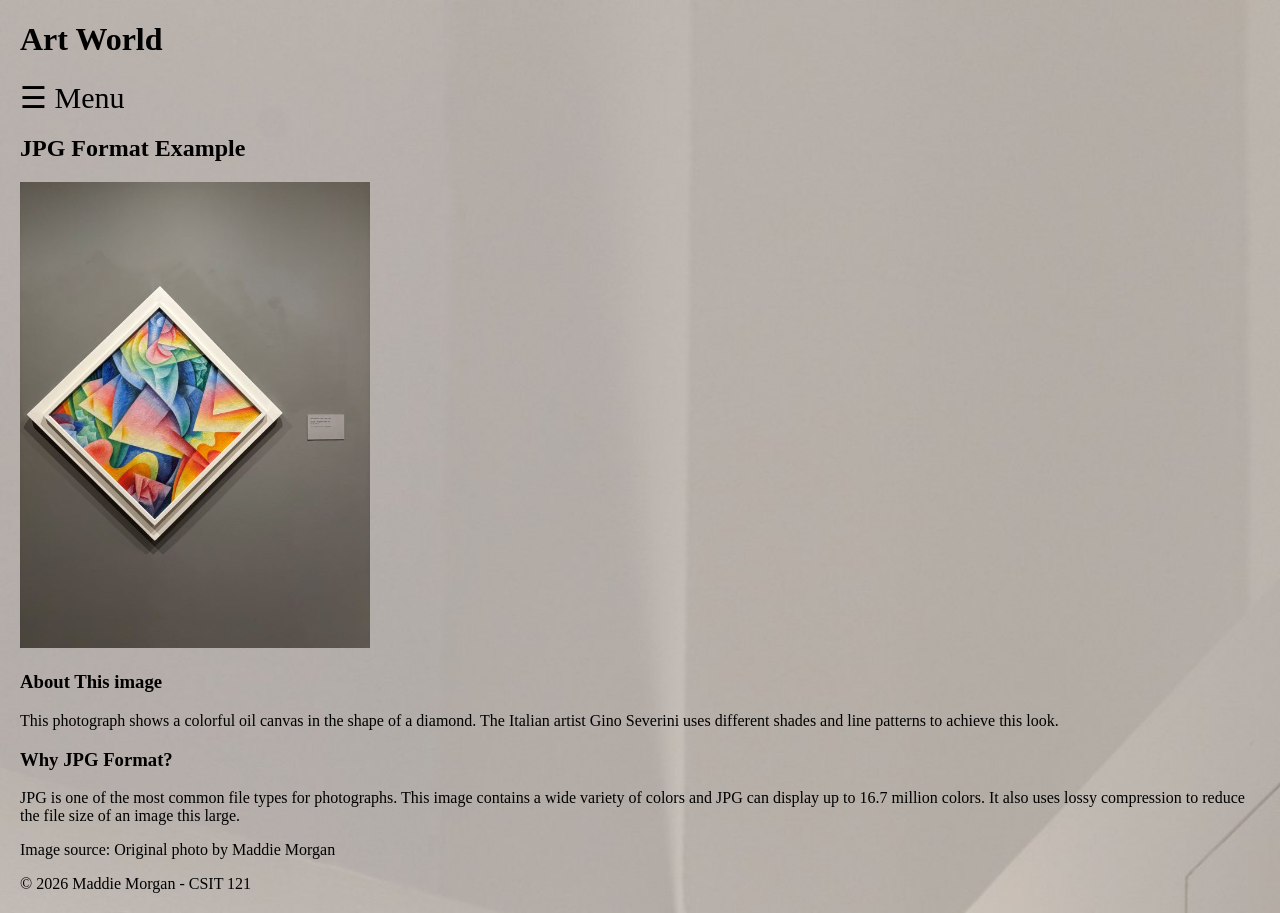
<file: lab08/jpg.html>
<!DOCTYPE html>
<html lang="en">
<head>
    <meta charset="UTF-8">
    <meta name="viewport" content="width=device-width, initial-scale=1.0">
    <title>JPG Example</title>
    <link rel ="stylesheet" href="styles.css">
    <link rel ="icon" href="favicon.ico" type="image/x-icon">

</head>
<body>
    <header>
        <h1>Art World</h1>
            <nav id="mySidenav" class="sidenav">
                <a href="javascript:void(0)" class="closebtn" onclick="closeNav()">&times;</a>
                <a href="index.html" class="current">Home</a>
                <a href="jpg.html">JPG Example</a>
                <a href="png.html">PNG Example</a>
                <a href="webp.html">WebP Example</a>
            </nav>
            <span style="font-size:30px;cursor:pointer" onclick="openNav()">&#9776; Menu</span>
    </header>


    <main>
        <h2>JPG Format Example</h2>
        <img src ="images/museum.jpg" alt="Colorful painting in Metropolitan Museum">
        
        <section>
            <h3>About This image</h3>
            <p>
                This photograph shows a colorful oil canvas in the shape of a diamond. 
                The Italian artist Gino Severini uses different shades and line patterns to achieve
                this look. 
            </p>
        </section>
        
        
        <section>
            <h3>Why JPG Format?</h3>
            <p> JPG is one of the most common file types for photographs. This image contains a wide variety of colors
                and JPG can display up to 16.7 million colors. It also uses lossy compression to reduce the file size 
                of an image this large.
            </p>
        </section>
        
        <div>
            <p>Image source: Original photo by Maddie Morgan</p>
        </div>

    </main>
    
    <footer>
        <P>&copy; 2026 Maddie Morgan - CSIT 121 </P>
    </footer>
    
    <script>
        function openNav() {
        document.getElementById("mySidenav").style.width = "250px";
        }

        function closeNav() {
        document.getElementById("mySidenav").style.width = "0";
        }
    </script>
</body>
</html>
</file>
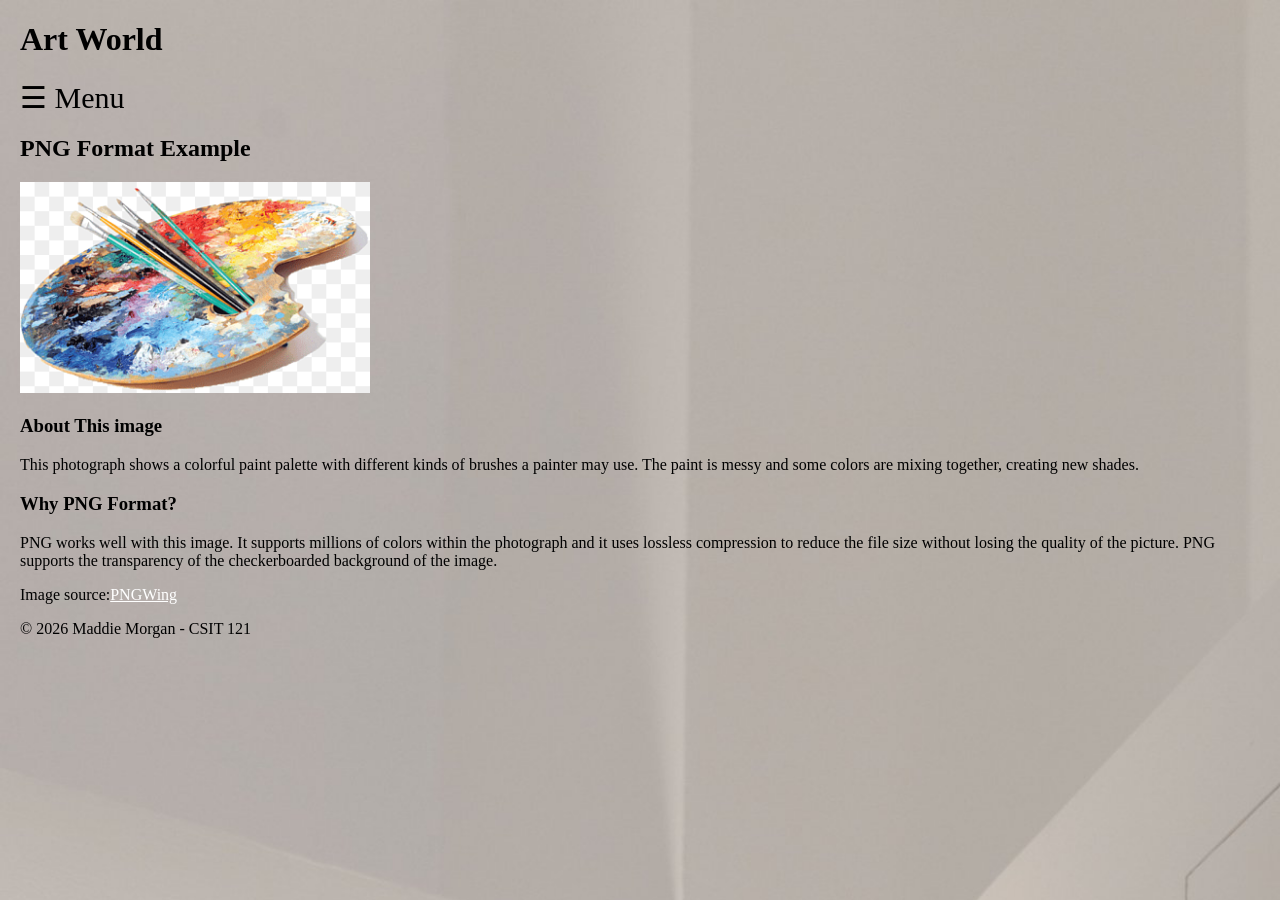
<file: lab08/png.html>
<!DOCTYPE html>
<html lang="en">
<head>
    <meta charset="UTF-8">
    <meta name="viewport" content="width=device-width, initial-scale=1.0">
    <title>PNG Example</title>
    <link rel ="stylesheet" href="styles.css">
    <link rel ="icon" href="favicon.ico" type="image/x-icon">

</head>
<body>
    <header>
        <h1>Art World</h1>
            <nav id="mySidenav" class="sidenav">
                <a href="javascript:void(0)" class="closebtn" onclick="closeNav()">&times;</a>
                <a href="index.html" class="current">Home</a>
                <a href="jpg.html">JPG Example</a>
                <a href="png.html">PNG Example</a>
                <a href="webp.html">WebP Example</a>
            </nav>
            <span style="font-size:30px;cursor:pointer" onclick="openNav()">&#9776; Menu</span>
    </header>


    <main>
        <h2>PNG Format Example</h2>
        <img src ="images/palette.png" alt="Colorful paint palette with paintbrushes">
        
        <section>
            <h3>About This image</h3>
            <p>
                This photograph shows a colorful paint palette with different kinds of brushes
                a painter may use. The paint is messy and some colors are mixing together,
                creating new shades. 
            </p>
        </section>
        
        
        <section>
            <h3>Why PNG Format?</h3>
            <p> 
            PNG works well with this image. It supports millions of colors
            within the photograph and it uses lossless compression to reduce 
            the file size without losing the quality of the picture. PNG supports the transparency
            of the checkerboarded background of the image.
            </p>
        </section>
        
        <div>
            <p>Image source:<a href="https://www.pngwing.com/en/free-png-zsqks" target="_blank">PNGWing</a></p>
        </div>

    </main>
    
    <footer>
        <P>&copy; 2026 Maddie Morgan - CSIT 121 </P>
    </footer>

    <script>
        function openNav() {
        document.getElementById("mySidenav").style.width = "250px";
        }

        function closeNav() {
        document.getElementById("mySidenav").style.width = "0";
        }
    </script>
    
</body>
</html>
</file>
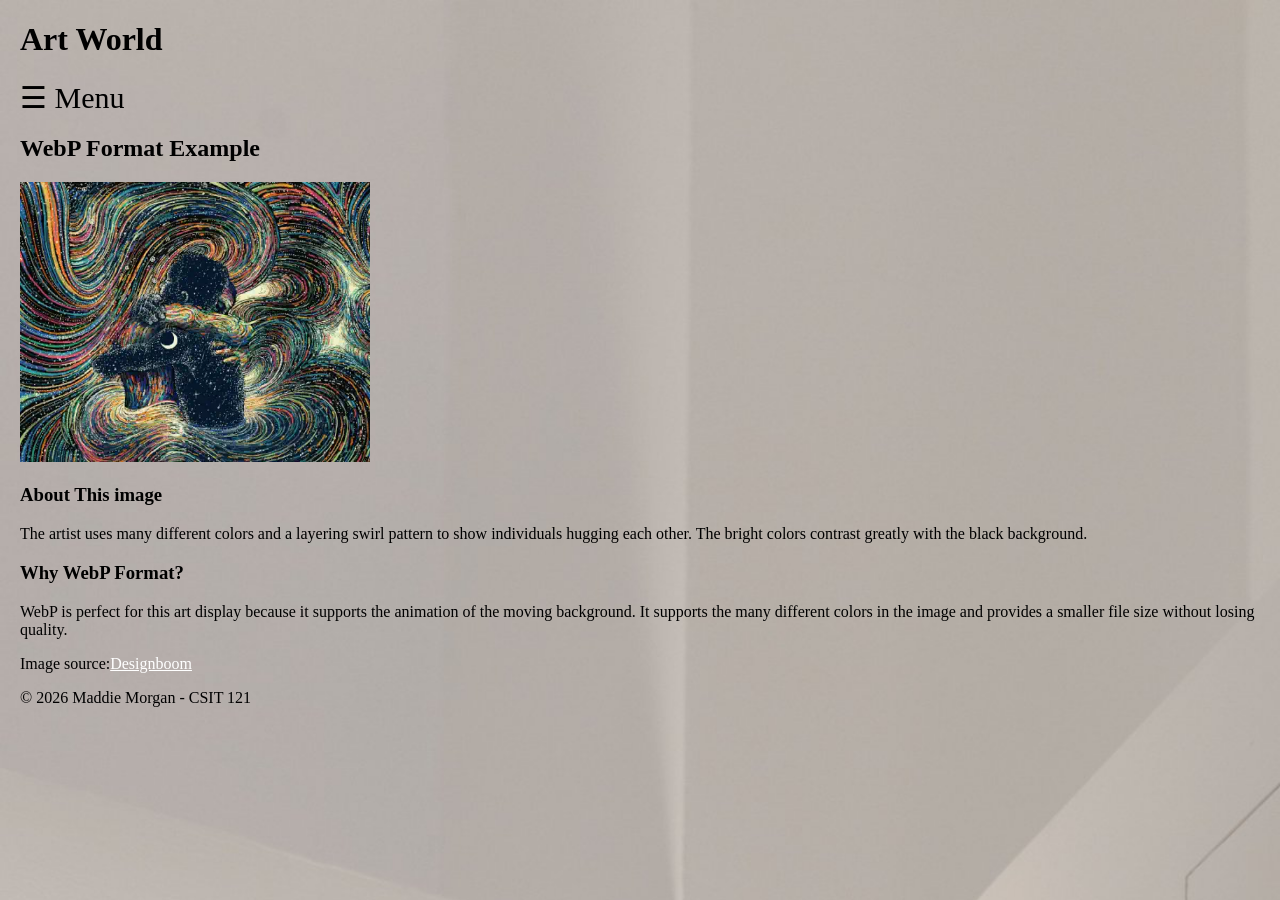
<file: lab08/webp.html>
<!DOCTYPE html>
<html lang="en">
<head>
    <meta charset="UTF-8">
    <meta name="viewport" content="width=device-width, initial-scale=1.0">
    <title>WebP Example</title>
    <link rel ="stylesheet" href="styles.css">
    <link rel ="icon" href="favicon.ico" type="image/x-icon">

</head>
<body>
    <header>
        <h1>Art World</h1>
            <nav id="mySidenav" class="sidenav">
                <a href="javascript:void(0)" class="closebtn" onclick="closeNav()">&times;</a>
                <a href="index.html" class="current">Home</a>
                <a href="jpg.html">JPG Example</a>
                <a href="png.html">PNG Example</a>
                <a href="webp.html">WebP Example</a>
            </nav>
            <span style="font-size:30px;cursor:pointer" onclick="openNav()">&#9776; Menu</span>
    </header>


    <main>
        <h2>WebP Format Example</h2>
        <img src ="images/art2.webp" alt="Color artwork of two people embracing each other in swirl pattern.">
        
        <section>
            <h3>About This image</h3>
            <p>
                The artist uses many different colors and a layering swirl
                pattern to show individuals hugging each other. The bright colors
                contrast greatly with the black background. 
            </p>
        </section>
        
        
        <section>
            <h3>Why WebP Format?</h3>
            <p> 
            WebP is perfect for this art display because it supports the animation of the moving background.
            It supports the many different colors in the image and provides a smaller file size without 
            losing quality. 
            </p>
        </section>
        
        <div>
            <p>Image source:<a href="https://static.designboom.com/wp-content/uploads/2016/09/gif-designboom-500.gif" target="_blank">Designboom</a></p>
        </div>

    </main>
    
    <footer>
        <P>&copy; 2026 Maddie Morgan - CSIT 121 </P>
    </footer>

    <script>
        function openNav() {
        document.getElementById("mySidenav").style.width = "250px";
        }

        function closeNav() {
        document.getElementById("mySidenav").style.width = "0";
        }
    </script>
    
</body>
</html>
</file>
<file: lab03/style.css>
body {
    background-color: #f8f1e7;
    color: #3F3128;
}

h1, h2, h3 {
    color: #8B5E3C;

}

p{
    color: #3F3128;
}

a {
    color: #8B5E3C; 
}

#lab3{
    color: #a66a3f
}

.date{
    font-size: 14px;
}
</file>
<file: lab04/styles.css>
body {
    background-image: url("images/background2.jpg");
    background-size:cover;
    color:black;
    margin:20px;
}

a {
    color:white;
}

img {
    width:350px;
    height: auto;
}

.current {
    font-weight: bold;
}

a:hover {
    color: blue;
}
</file>
<file: lab08/styles.css>
body {
    background-image: url("images/background2.jpg");
    background-size:cover;
    color:black;
    margin:20px;
}

a {
    color:white;
}

img {
    width:350px;
    height: auto;
}

.current {
    font-weight: bold;
}

a:hover {
    color: blue;
}

.sidenav {
  height: 100%;
  width: 0;
  position: fixed;
  z-index: 1;
  top: 0;
  left: 0;
  background-color: #111;
  overflow-x: hidden;
  transition: 0.5s;
  padding-top: 60px;
}

.sidenav a {
  padding: 8px 8px 8px 32px;
  text-decoration: none;
  font-size: 25px;
  color: lightgrey;
  display: block;
  transition: 0.3s;
}

.sidenav a:hover {
  color: white;
}

.sidenav .closebtn {
  position: absolute;
  top: 0;
  right: 25px;
  font-size: 36px;
  margin-left: 50px;
}

@media screen and (max-height: 450px) {
  .sidenav {padding-top: 15px;}
  .sidenav a {font-size: 18px;}
}
</file>
<file: layoutlab/style.css>
body {
    background-color: #f8f1e7;
    color: #3F3128;
}

h1, h2, h3 {
    color: #8B5E3C;

}

p{
    color: #3F3128;
}

a {
    color: #8B5E3C; 
}

#lab3{
    color: #a66a3f
}

.date{
    font-size: 14px;
}

main{
    display:flex;
    flex-direction: column;
    
}


@media (min-width: 901px) {
            main {
                flex-direction:row;
            }
        }

article{
    margin:10px;
    padding:15px;
}
</file>
<file: lab07/style.css>
h1{font-family:verdana;
    
        }
        img{
            width:150px;
        }
       
        body{
            background-color:#f38dd4;
        }
         
        table, th, td{
            border: 1px solid black;
            border-collapse: collapse;
            font-family: 'Segoe UI', Tahoma, Geneva, Verdana, sans-serif;
        }

        table{
            padding: 15px;
            margin: 10px;

        }

        tfoot {
            text-align:center;
        }
        
        a{
            color:rgba(59, 7, 126, 0.747);
            font-size:17px;
        }
        a:hover{
            color:white;
        }
</file>
